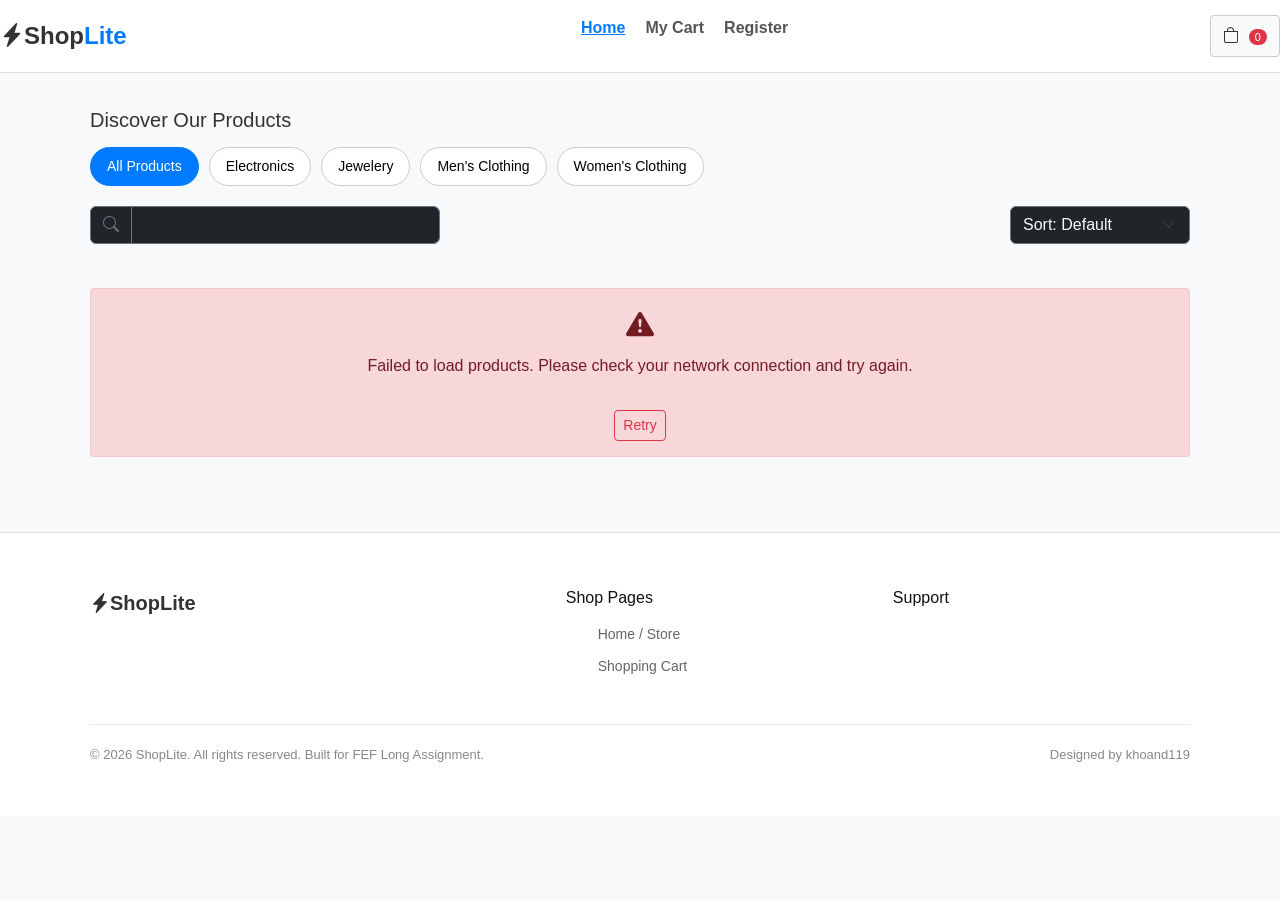
<file: index.html>
<!DOCTYPE html>
<html lang="en">

<head>
    <meta charset="UTF-8">
    <meta name="viewport" content="width=device-width, initial-scale=1.0">
    <title>ShopLite - Discover premium electronics, clothing and jewelry</title>
    <!-- Bootstrap 5 CSS CDN -->
    <link href="https://cdn.jsdelivr.net/npm/bootstrap@5.3.3/dist/css/bootstrap.min.css" rel="stylesheet"
        integrity="sha384-QWTKZyjpPEjISv5WaRU9OFeRpok6YctnYmDr5pNlyT2bRjXh0JMhjY6hW+ALEwIH" crossorigin="anonymous">
    <!-- Bootstrap Icons CDN -->
    <link rel="stylesheet" href="https://cdn.jsdelivr.net/npm/bootstrap-icons@1.11.3/font/bootstrap-icons.min.css">
    <!-- Custom CSS -->
    <link rel="stylesheet" href="css/share_style.css">
    <link rel="stylesheet" href="css/index_style.css">
</head>

<body>

    <!-- Shared Header/Navbar -->
    <header>
        <div class="navbar-custom">
            <a href="index.html" class="nav-brand">
                <i class="bi bi-lightning-charge-fill"></i>Shop<span>Lite</span>
            </a>

            <button class="nav-toggle" id="navToggle" aria-label="Toggle menu">
                <i class="bi bi-list"></i>
            </button>

            <ul class="nav-links" id="navLinks">
                <li><a href="index.html" class="active">Home</a></li>
                <!-- <li><a href="product.html">Products</a></li> -->
                <li><a href="cart.html">My Cart</a></li>
                <li><a href="register.html">Register</a></li>
            </ul>

            <div class="nav-actions">
                <a href="cart.html" class="btn-icon-link" aria-label="View Cart">
                    <i class="bi bi-bag"></i>
                    <span class="badge-count" id="cartBadge">0</span>
                </a>
            </div>
        </div>
    </header>

    <!-- Main Content -->
    <main>
        <div class="app-container">

            <!-- Product Collection Section -->
            <section id="products" class="products-section">
                <div class="filter-container">
                    <h2 class="filter-title">Discover Our Products</h2>
                    <!-- Category Tabs (Dynamically rendered via js/home.js, static skeleton here) -->
                    <div class="categories-flex" id="categoriesContainer">
                        <button class="category-tab active" data-category="all">All Products</button>
                        <button class="category-tab" data-category="electronics">Electronics</button>
                        <button class="category-tab" data-category="jewelery">Jewelery</button>
                        <button class="category-tab" data-category="men's clothing">Men's Clothing</button>
                        <button class="category-tab" data-category="women's clothing">Women's Clothing</button>
                    </div>
                </div>

                <!-- Sorting & Search controls (For Good/Excellent tiers) -->
                <div class="d-flex flex-column flex-md-row justify-content-between gap-3 align-items-md-center mb-4">
                    <div class="search-box-wrapper w-100 max-w-sm" style="max-width: 350px;">
                        <div class="input-group">
                            <span class="input-group-text bg-dark border-secondary text-secondary"><i
                                    class="bi bi-search"></i></span>
                            <input type="text" id="searchInput" class="form-control bg-dark border-secondary text-light"
                                placeholder="Search products...">
                        </div>
                    </div>
                    <div class="d-flex gap-2">
                        <select id="sortSelect" class="form-select bg-dark border-secondary text-light"
                            style="width: auto;">
                            <option value="default">Sort: Default</option>
                            <option value="price-asc">Price: Low to High</option>
                            <option value="price-desc">Price: High to Low</option>
                            <option value="title-asc">Alphabetical: A-Z</option>
                        </select>
                    </div>
                </div>

                <!-- Product Grid Container -->
                <div class="products-grid" id="productsGrid">
                    <!-- Static Skeleton Cards for Demo (Will be overwritten by JS fetch) -->
                    <div class="product-card">
                        <div class="product-image-container">
                            <div class="spinner-border text-secondary" role="status"><span
                                    class="visually-hidden">Loading...</span></div>
                        </div>
                        <div class="product-category">Category</div>
                        <h3 class="product-name">Loading Awesome Products...</h3>
                        <div class="product-meta">
                            <span class="product-price">$0.00</span>
                            <span class="product-rating"><i class="bi bi-star-fill"></i> 0.0</span>
                        </div>
                        <div class="product-actions">
                            <button class="btn-primary-custom disabled"><i class="bi bi-eye"></i> View</button>
                            <button class="btn-icon-link disabled"><i class="bi bi-cart-plus"></i></button>
                        </div>
                    </div>
                </div>

                <!-- Load More Button -->
                <div class="text-center mt-4 mb-4 d-none" id="loadMoreContainer">
                    <button class="btn-load-more" id="btnLoadMore">
                        Load More Products <i class="bi bi-chevron-down"></i>
                    </button>
                </div>

                <!-- Loading State (Spinner) -->
                <div class="loader-container d-none" id="mainLoader">
                    <div class="spinner"></div>
                    <p class="text-secondary">Fetching the latest items...</p>
                </div>

                <!-- Error Message -->
                <div class="error-message d-none" id="errorMessage">
                    <i class="bi bi-exclamation-triangle-fill fs-3 mb-2 d-block"></i>
                    <p>Failed to load products. Please check your network connection and try again.</p>
                    <button class="btn btn-sm btn-outline-danger mt-3" onclick="window.location.reload()">Retry</button>
                </div>
            </section>
        </div>
    </main>

    <!-- Shared Footer -->
    <footer>
        <div class="app-container">
            <div class="footer-grid">
                <div class="footer-brand">
                    <div class="brand-logo"><i class="bi bi-lightning-charge-fill text-indigo"></i>ShopLite</div>
                </div>

                <div class="footer-links">
                    <h4>Shop Pages</h4>
                    <ul>
                        <li><a href="index.html">Home / Store</a></li>
                        <!-- <li><a href="product.html">Product Details</a></li> -->
                        <li><a href="cart.html">Shopping Cart</a></li>
                    </ul>
                </div>

                <div class="footer-links">
                    <h4>Support</h4>
                </div>

            </div>

            <div class="footer-bottom">
                <p>&copy; 2026 ShopLite. All rights reserved. Built for FEF Long Assignment.</p>
                <p>Designed by khoand119</p>
            </div>
        </div>
    </footer>

    <!-- Bootstrap 5 Bundle JS CDN -->
    <script src="https://cdn.jsdelivr.net/npm/bootstrap@5.3.3/dist/js/bootstrap.bundle.min.js"
        integrity="sha384-YvpcrYf0tY3lHB60NNkmXc5s9fDVZLESaAA55NDzOxhy9GkcIdslK1eN7N6jIeHz"
        crossorigin="anonymous"></script>

    <!-- Custom Scripts -->
    <script src="js/api.js"></script>
    <script src="js/cart.js"></script>
    <script src="js/home.js"></script>
    <script>
        // Simple Navbar active toggler
        document.getElementById('navToggle').addEventListener('click', () => {
            document.getElementById('navLinks').classList.toggle('active');
        });
    </script>
</body>

</html>
</file>
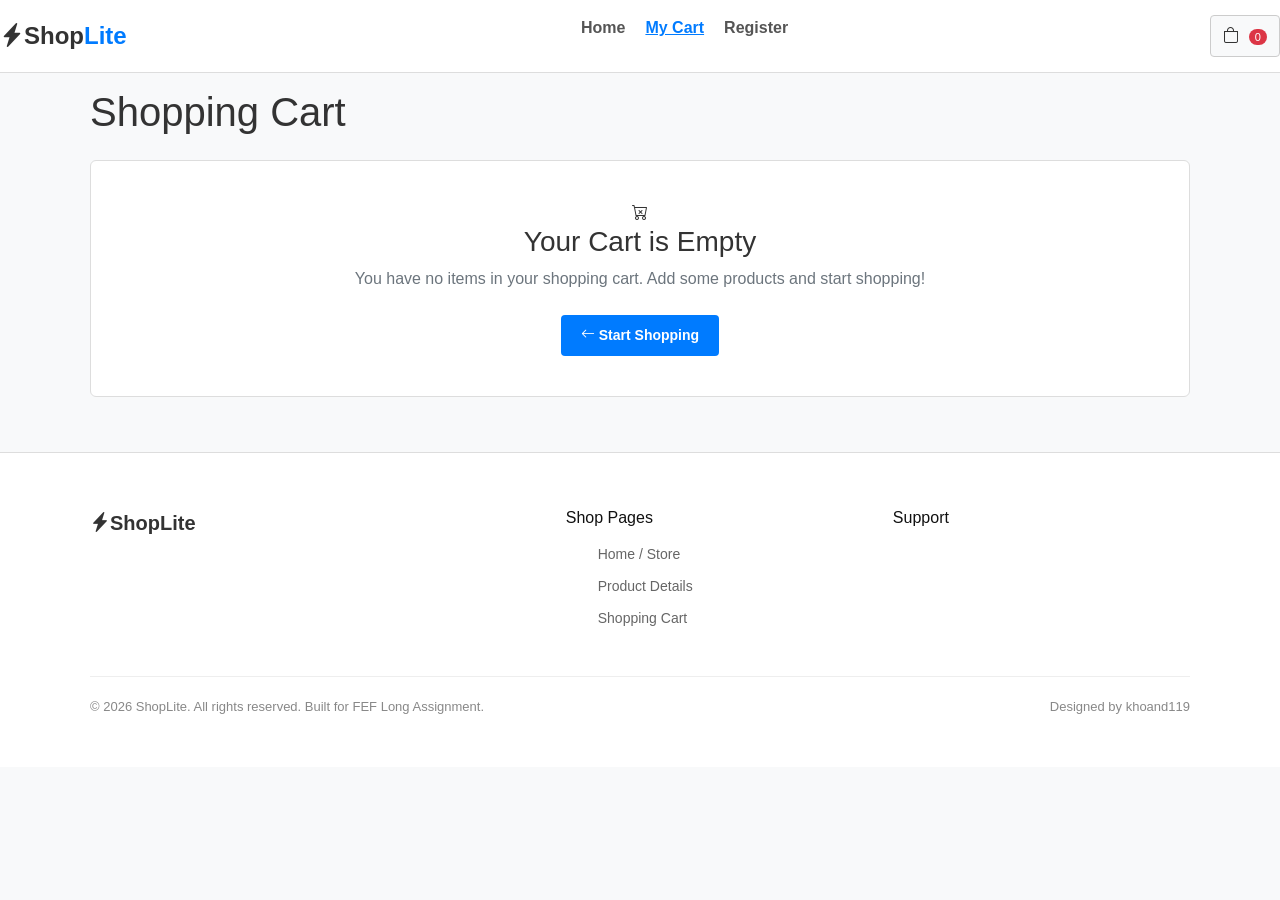
<file: cart.html>
<!DOCTYPE html>
<html lang="en">

<head>
    <meta charset="UTF-8">
    <meta name="viewport" content="width=device-width, initial-scale=1.0">
    <title>ShopLite - Shopping Cart</title>
    <!-- Bootstrap 5 CSS CDN -->
    <link href="https://cdn.jsdelivr.net/npm/bootstrap@5.3.3/dist/css/bootstrap.min.css" rel="stylesheet"
        integrity="sha384-QWTKZyjpPEjISv5WaRU9OFeRpok6YctnYmDr5pNlyT2bRjXh0JMhjY6hW+ALEwIH" crossorigin="anonymous">
    <!-- Bootstrap Icons CDN -->
    <link rel="stylesheet" href="https://cdn.jsdelivr.net/npm/bootstrap-icons@1.11.3/font/bootstrap-icons.min.css">
    <!-- Custom CSS -->
    <link rel="stylesheet" href="css/share_style.css">
    <link rel="stylesheet" href="css/cart_style.css">
</head>

<body>

    <!-- Shared Header/Navbar -->
    <header>
        <div class="navbar-custom">
            <a href="index.html" class="nav-brand">
                <i class="bi bi-lightning-charge-fill"></i>Shop<span>Lite</span>
            </a>

            <button class="nav-toggle" id="navToggle" aria-label="Toggle menu">
                <i class="bi bi-list"></i>
            </button>

            <ul class="nav-links" id="navLinks">
                <li><a href="index.html">Home</a></li>
                <!-- <li><a href="product.html">Products</a></li> -->
                <li><a href="cart.html" class="active">My Cart</a></li>
                <li><a href="register.html">Register</a></li>
            </ul>

            <div class="nav-actions">
                <a href="cart.html" class="btn-icon-link" aria-label="View Cart">
                    <i class="bi bi-bag"></i>
                    <span class="badge-count" id="cartBadge">0</span>
                </a>
            </div>
        </div>
    </header>

    <!-- Main Content -->
    <main>
        <div class="app-container">
            <h1 class="mb-4 font-weight-800">Shopping Cart</h1>

            <!-- Empty Cart State -->
            <div class="cart-empty-state d-none" id="cartEmptyState">
                <i class="bi bi-cart-x"></i>
                <h3>Your Cart is Empty</h3>
                <p class="text-secondary mb-4">You have no items in your shopping cart. Add some products and start
                    shopping!</p>
                <a href="index.html#products" class="btn-primary-custom">
                    <i class="bi bi-arrow-left"></i> Start Shopping
                </a>
            </div>

            <!-- Cart Split Layout (Items on Left, Totals on Right) -->
            <div class="cart-split-layout" id="cartSplitContent">
                <!-- Cart Items Container -->
                <div class="cart-items-panel" id="cartItemsList">
                    <!-- Static Skeleton Items (Will be dynamic via js/cart.js) -->
                    <div class="cart-item-row">
                        <div class="cart-item-img">
                            <div class="spinner-border text-secondary" role="status"><span
                                    class="visually-hidden">Loading...</span></div>
                        </div>
                        <div class="cart-item-details">
                            <h4>Loading Item Details...</h4>
                            <p>Loading...</p>
                        </div>
                        <div class="cart-item-qty">
                            <button class="qty-btn disabled">-</button>
                            <span class="qty-val">1</span>
                            <button class="qty-btn disabled">+</button>
                        </div>
                        <div class="cart-item-price">$0.00</div>
                        <button class="cart-item-remove disabled"><i class="bi bi-trash"></i></button>
                    </div>
                </div>

                <!-- Cart Summary Panel -->
                <div class="summary-panel">
                    <h3>Order Summary</h3>

                    <div class="summary-row">
                        <span>Subtotal</span>
                        <span id="cartSubtotal">$0.00</span>
                    </div>
                    <div class="summary-row">
                        <span>Shipping</span>
                        <span id="cartShipping">FREE</span>
                    </div>
                    <div class="summary-row">
                        <span>Tax (Estimated)</span>
                        <span id="cartTax">$0.00</span>
                    </div>

                    <div class="summary-row total">
                        <span>Total</span>
                        <span id="cartTotal">$0.00</span>
                    </div>

                    <div class="d-flex flex-column gap-3">
                        <button class="btn-primary-custom w-100 py-3" id="btnCheckout">
                            Proceed to Checkout <i class="bi bi-credit-card"></i>
                        </button>
                        <button class="btn-secondary-custom w-100 py-3 text-danger border-danger" id="btnClearCart"
                            style="--border-color: rgba(244, 63, 94, 0.2);">
                            <i class="bi bi-trash3"></i> Clear Cart
                        </button>
                    </div>
                </div>
            </div>
        </div>
    </main>

    <!-- Shared Footer -->
    <footer>
        <div class="app-container">
            <div class="footer-grid">
                <div class="footer-brand">
                    <div class="brand-logo"><i class="bi bi-lightning-charge-fill text-indigo"></i>ShopLite</div>
                </div>

                <div class="footer-links">
                    <h4>Shop Pages</h4>
                    <ul>
                        <li><a href="index.html">Home / Store</a></li>
                        <li><a href="product.html">Product Details</a></li>
                        <li><a href="cart.html">Shopping Cart</a></li>
                    </ul>
                </div>

                <div class="footer-links">
                    <h4>Support</h4>
                </div>

            </div>

            <div class="footer-bottom">
                <p>&copy; 2026 ShopLite. All rights reserved. Built for FEF Long Assignment.</p>
                <p>Designed by khoand119</p>
            </div>
        </div>
    </footer>


    <!-- Bootstrap 5 Bundle JS CDN -->
    <script src="https://cdn.jsdelivr.net/npm/bootstrap@5.3.3/dist/js/bootstrap.bundle.min.js"
        integrity="sha384-YvpcrYf0tY3lHB60NNkmXc5s9fDVZLESaAA55NDzOxhy9GkcIdslK1eN7N6jIeHz"
        crossorigin="anonymous"></script>

    <!-- Custom Scripts -->
    <script src="js/api.js"></script>
    <script src="js/cart.js"></script>
    <script>
        // Simple Navbar active toggler
        document.getElementById('navToggle').addEventListener('click', () => {
            document.getElementById('navLinks').classList.toggle('active');
        });
    </script>
</body>

</html>
</file>
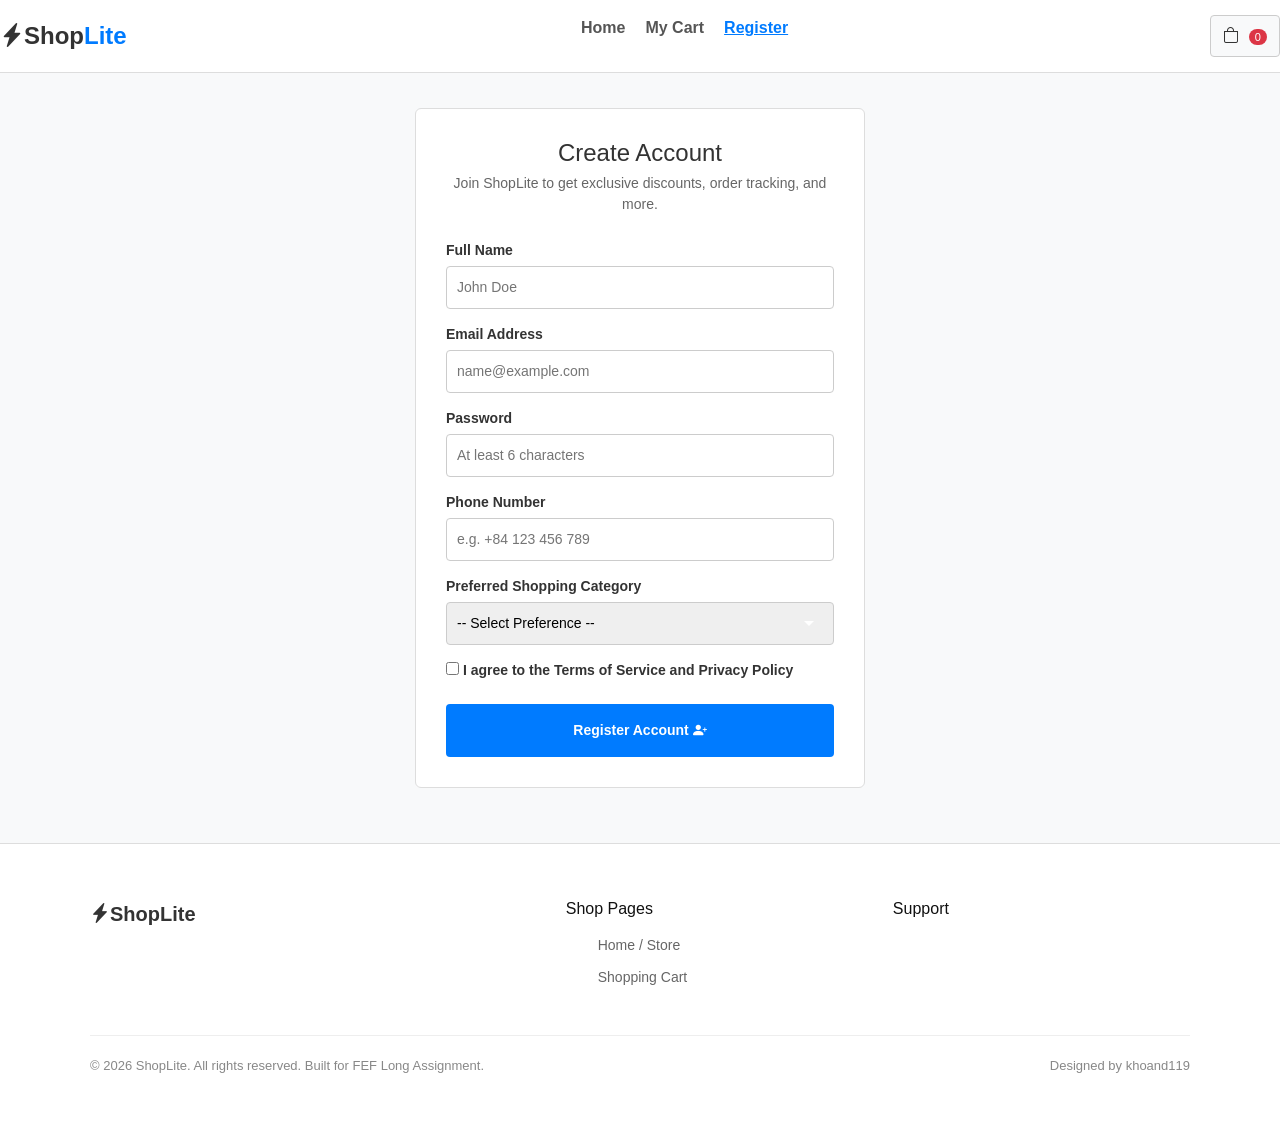
<file: register.html>
<!DOCTYPE html>
<html lang="en">

<head>
    <meta charset="UTF-8">
    <meta name="viewport" content="width=device-width, initial-scale=1.0">
    <title>ShopLite - Membership Registration</title>
    <!-- Bootstrap 5 CSS CDN -->
    <link href="https://cdn.jsdelivr.net/npm/bootstrap@5.3.3/dist/css/bootstrap.min.css" rel="stylesheet"
        integrity="sha384-QWTKZyjpPEjISv5WaRU9OFeRpok6YctnYmDr5pNlyT2bRjXh0JMhjY6hW+ALEwIH" crossorigin="anonymous">
    <!-- Bootstrap Icons CDN -->
    <link rel="stylesheet" href="https://cdn.jsdelivr.net/npm/bootstrap-icons@1.11.3/font/bootstrap-icons.min.css">
    <!-- Custom CSS -->
    <link rel="stylesheet" href="css/share_style.css">
    <link rel="stylesheet" href="css/register_style.css">
</head>

<body>

    <!-- Shared Header/Navbar -->
    <header>
        <div class="navbar-custom">
            <a href="index.html" class="nav-brand">
                <i class="bi bi-lightning-charge-fill"></i>Shop<span>Lite</span>
            </a>

            <button class="nav-toggle" id="navToggle" aria-label="Toggle menu">
                <i class="bi bi-list"></i>
            </button>

            <ul class="nav-links" id="navLinks">
                <li><a href="index.html">Home</a></li>
                <!-- <li><a href="product.html">Products</a></li> -->
                <li><a href="cart.html">My Cart</a></li>
                <li><a href="register.html" class="active">Register</a></li>
            </ul>

            <div class="nav-actions">
                <a href="cart.html" class="btn-icon-link" aria-label="View Cart">
                    <i class="bi bi-bag"></i>
                    <span class="badge-count" id="cartBadge">0</span>
                </a>
            </div>
        </div>
    </header>

    <!-- Main Content -->
    <main>
        <div class="app-container">
            <div class="form-card">
                <div class="form-header">
                    <h2>Create Account</h2>
                    <p>Join ShopLite to get exclusive discounts, order tracking, and more.</p>
                </div>

                <!-- Registration Success Message -->
                <div class="alert-success-custom" id="registrationSuccess">
                    <i class="bi bi-check-circle-fill me-2"></i> Account successfully created! Welcome to ShopLite.
                </div>

                <!-- Form -->
                <form id="registrationForm" novalidate>
                    <!-- Full Name -->
                    <div class="form-group" id="groupFullName">
                        <label for="fullName">Full Name</label>
                        <input type="text" id="fullName" class="form-control-custom" placeholder="John Doe">
                        <span class="error-feedback" id="errorFullName">Please enter your full name.</span>
                    </div>

                    <!-- Email Address -->
                    <div class="form-group" id="groupEmail">
                        <label for="email">Email Address</label>
                        <input type="email" id="email" class="form-control-custom" placeholder="name@example.com">
                        <span class="error-feedback" id="errorEmail">Please enter a valid email address.</span>
                    </div>

                    <!-- Password -->
                    <div class="form-group" id="groupPassword">
                        <label for="password">Password</label>
                        <input type="password" id="password" class="form-control-custom"
                            placeholder="At least 6 characters">
                        <span class="error-feedback" id="errorPassword">Password must be at least 6 characters.</span>
                    </div>

                    <!-- Phone Number -->
                    <div class="form-group" id="groupPhone">
                        <label for="phone">Phone Number</label>
                        <input type="tel" id="phone" class="form-control-custom" placeholder="e.g. +84 123 456 789">
                        <span class="error-feedback" id="errorPhone">Please enter a valid phone number.</span>
                    </div>

                    <!-- Preferred Category -->
                    <div class="form-group" id="groupPreferredCategory">
                        <label for="preferredCategory">Preferred Shopping Category</label>
                        <select id="preferredCategory" class="form-control-custom"
                            style="background-image: url('data:image/svg+xml;utf8,<svg fill=%22white%22 height=%2224%22 viewBox=%220 0 24 24%22 width=%2224%22 xmlns=%22http://www.w3.org/2000/svg%22><path d=%22M7 10l5 5 5-5z%22/><path d=%22M0 0h24v24Hz%22 fill=%22none%22/></svg>'); background-repeat: no-repeat; background-position: right 12px center; -webkit-appearance: none; -moz-appearance: none;">
                            <option value="">-- Select Preference --</option>
                            <option value="electronics">Electronics</option>
                            <option value="jewelery">Jewelery</option>
                            <option value="mens">Men's Clothing</option>
                            <option value="womens">Women's Clothing</option>
                        </select>
                        <span class="error-feedback" id="errorPreferredCategory">Please select your preferred
                            category.</span>
                    </div>

                    <!-- Terms & Conditions Checkbox -->
                    <div class="form-group" id="groupTerms">
                        <label class="checkbox-custom">
                            <input type="checkbox" id="agreeTerms">
                            <span>I agree to the Terms of Service and Privacy Policy</span>
                        </label>
                        <span class="error-feedback" id="errorTerms" style="margin-left: 26px;">You must agree to the
                            terms to continue.</span>
                    </div>

                    <!-- Submit Button -->
                    <button type="submit" class="btn-primary-custom w-100 py-3 mt-2" id="btnSubmit">
                        Register Account <i class="bi bi-person-plus-fill"></i>
                    </button>
                </form>
            </div>
        </div>
    </main>

    <!-- Shared Footer -->
    <footer>
        <div class="app-container">
            <div class="footer-grid">
                <div class="footer-brand">
                    <div class="brand-logo"><i class="bi bi-lightning-charge-fill text-indigo"></i>ShopLite</div>
                </div>

                <div class="footer-links">
                    <h4>Shop Pages</h4>
                    <ul>
                        <li><a href="index.html">Home / Store</a></li>
                        <!-- <li><a href="product.html">Product Details</a></li> -->
                        <li><a href="cart.html">Shopping Cart</a></li>
                    </ul>
                </div>

                <div class="footer-links">
                    <h4>Support</h4>
                </div>

            </div>

            <div class="footer-bottom">
                <p>&copy; 2026 ShopLite. All rights reserved. Built for FEF Long Assignment.</p>
                <p>Designed by khoand119</p>
            </div>
        </div>
    </footer>

    <!-- Bootstrap 5 Bundle JS CDN -->
    <script src="https://cdn.jsdelivr.net/npm/bootstrap@5.3.3/dist/js/bootstrap.bundle.min.js"
        integrity="sha384-YvpcrYf0tY3lHB60NNkmXc5s9fDVZLESaAA55NDzOxhy9GkcIdslK1eN7N6jIeHz"
        crossorigin="anonymous"></script>

    <!-- Custom Scripts -->
    <script src="js/api.js"></script>
    <script src="js/cart.js"></script>
    <script src="js/register.js"></script>
    <script>
        // Simple Navbar active toggler
        document.getElementById('navToggle').addEventListener('click', () => {
            document.getElementById('navLinks').classList.toggle('active');
        });
    </script>
</body>

</html>
</file>
<file: css/share_style.css>
/* ===================================================
   SHOPSLITE - Shared Stylesheet (share_style.css)
   Contains base resets, navbar, footer, buttons, loaders
   =================================================== */

/* Basic Page Reset */
* {
    margin: 0;
    padding: 0;
    box-sizing: border-box;
}

body {
    background-color: #f8f9fa; /* Light grey background */
    color: #333333;           /* Dark grey text */
    font-family: Arial, Helvetica, sans-serif; /* Standard web-safe font */
    font-size: 16px;
    line-height: 1.5;
}

/* Container to center content and limit width */
.app-container {
    width: 90%;
    max-width: 1100px;
    margin: 0 auto;
    padding: 15px 0;
}

/* Header & Navbar (Simple Layout) */
header {
    background-color: #ffffff;
    border-bottom: 1px solid #dddddd;
    padding: 15px 0;
}

.navbar-custom {
    display: flex;
    justify-content: space-between;
    align-items: center;
}

.nav-brand {
    font-size: 24px;
    font-weight: bold;
    color: #333333;
    text-decoration: none;
}

.nav-brand span {
    color: #007bff; /* Primary blue color */
}

.nav-links {
    list-style: none;
    display: flex;
    gap: 20px;
}

.nav-links li a {
    color: #555555;
    text-decoration: none;
    font-weight: bold;
}

.nav-links li a:hover,
.nav-links li a.active {
    color: #007bff;
    text-decoration: underline;
}

.nav-actions {
    display: flex;
    align-items: center;
}

.btn-icon-link {
    background-color: #f8f9fa;
    border: 1px solid #cccccc;
    padding: 8px 12px;
    border-radius: 4px;
    text-decoration: none;
    color: #333333;
    position: relative;
}

.btn-icon-link:hover {
    background-color: #e2e6ea;
}

.badge-count {
    background-color: #dc3545; /* Red badge */
    color: #ffffff;
    font-size: 11px;
    padding: 2px 6px;
    border-radius: 10px;
    margin-left: 5px;
}

.nav-toggle {
    display: none; /* Hidden on desktop */
}

/* Simple Button Styles */
.btn-primary-custom {
    background-color: #007bff;
    color: #ffffff;
    border: none;
    padding: 10px 20px;
    border-radius: 4px;
    cursor: pointer;
    font-size: 14px;
    font-weight: bold;
    display: inline-block;
    text-align: center;
    text-decoration: none;
}

.btn-primary-custom:hover {
    background-color: #0056b3;
}

.btn-secondary-custom {
    background-color: #6c757d;
    color: #ffffff;
    border: none;
    padding: 10px 20px;
    border-radius: 4px;
    cursor: pointer;
    font-size: 14px;
    font-weight: bold;
    display: inline-block;
    text-align: center;
    text-decoration: none;
}

.btn-secondary-custom:hover {
    background-color: #5a6268;
}

/* Loading & Error Indicators */
.loader-container {
    text-align: center;
    padding: 50px 0;
}

.spinner {
    width: 40px;
    height: 40px;
    border: 4px solid #f3f3f3;
    border-top: 4px solid #007bff;
    border-radius: 50%;
    animation: spin 1s linear infinite;
    margin: 0 auto 10px;
}

@keyframes spin {
    0% { transform: rotate(0deg); }
    100% { transform: rotate(360deg); }
}

.error-message {
    background-color: #f8d7da;
    border: 1px solid #f5c6cb;
    color: #721c24;
    padding: 15px;
    border-radius: 4px;
    text-align: center;
    margin: 20px 0;
}

/* Shared Footer (Simple Layout) */
footer {
    background-color: #ffffff;
    border-top: 1px solid #dddddd;
    padding: 40px 0 20px;
    margin-top: 40px;
}

.footer-grid {
    display: flex;
    justify-content: space-between;
    flex-wrap: wrap;
    gap: 30px;
    margin-bottom: 30px;
}

.footer-brand {
    flex: 1.5;
    min-width: 200px;
}

.footer-brand .brand-logo {
    font-size: 20px;
    font-weight: bold;
    margin-bottom: 10px;
}

.footer-brand .brand-desc {
    font-size: 14px;
    color: #666666;
    margin-bottom: 15px;
}

.social-links {
    display: flex;
    gap: 10px;
}

.social-btn {
    display: inline-block;
    width: 30px;
    height: 30px;
    line-height: 30px;
    text-align: center;
    background-color: #eeeeee;
    border: 1px solid #cccccc;
    color: #333333;
    border-radius: 4px;
    font-size: 14px;
}

.social-btn:hover {
    background-color: #dddddd;
}

.footer-links {
    flex: 1;
    min-width: 150px;
}

.footer-links h4 {
    font-size: 16px;
    margin-bottom: 15px;
    color: #111111;
}

.footer-links ul {
    list-style: none;
}

.footer-links ul li {
    margin-bottom: 8px;
}

.footer-links ul li a {
    color: #666666;
    font-size: 14px;
    text-decoration: none;
}

.footer-links ul li a:hover {
    color: #007bff;
    text-decoration: underline;
}

.newsletter-form {
    display: flex;
    flex-direction: column;
    gap: 10px;
}

.newsletter-form input {
    border: 1px solid #cccccc;
    padding: 8px 10px;
    border-radius: 4px;
    font-size: 14px;
}

.footer-bottom {
    border-top: 1px solid #eeeeee;
    padding-top: 20px;
    display: flex;
    justify-content: space-between;
    font-size: 13px;
    color: #888888;
}

/* ===================================================
   Responsive Mobile Adjustments (Shared Parts)
   =================================================== */
@media (max-width: 768px) {
    .navbar-custom {
        flex-direction: column;
        align-items: flex-start;
        gap: 15px;
    }

    .nav-links {
        flex-direction: column;
        width: 100%;
        gap: 10px;
        padding-top: 10px;
        border-top: 1px solid #eee;
    }

    .nav-actions {
        width: 100%;
        margin-top: 10px;
    }

    .footer-grid {
        flex-direction: column;
    }

    .footer-bottom {
        flex-direction: column;
        gap: 10px;
        text-align: center;
    }
}

/* ===================================================
   Custom Toast & Load More Button Styles
   =================================================== */

/* Load More Button Styling */
.btn-load-more {
    background-color: transparent;
    color: #007bff;
    border: 2px solid #007bff;
    padding: 10px 30px;
    border-radius: 30px;
    cursor: pointer;
    font-size: 15px;
    font-weight: bold;
    display: inline-flex;
    align-items: center;
    gap: 8px;
    transition: all 0.3s ease;
}

.btn-load-more:hover {
    background-color: #007bff;
    color: #ffffff;
    transform: translateY(-2px);
    box-shadow: 0 4px 10px rgba(0, 123, 255, 0.2);
}

.btn-load-more:active {
    transform: translateY(0);
}

/* Custom Toast Notification System */
.toast-container-custom {
    position: fixed;
    top: 20px;
    right: 20px;
    z-index: 10000;
    display: flex;
    flex-direction: column;
    gap: 10px;
    max-width: 350px;
    width: 90%;
}

.toast-custom {
    background-color: #ffffff;
    color: #333333;
    border-left: 4px solid #007bff;
    padding: 12px 20px;
    border-radius: 4px;
    box-shadow: 0 4px 12px rgba(0, 0, 0, 0.15);
    display: flex;
    align-items: center;
    gap: 12px;
    font-size: 14px;
    font-weight: 500;
    animation: toastSlideIn 0.3s ease-out, toastFadeOut 0.3s ease-in 2.7s forwards;
}

.toast-custom.success {
    border-left-color: #28a745;
}

.toast-custom.success i {
    color: #28a745;
}

.toast-custom.error {
    border-left-color: #dc3545;
}

.toast-custom.error i {
    color: #dc3545;
}

.toast-custom.info {
    border-left-color: #007bff;
}

.toast-custom.info i {
    color: #007bff;
}

@keyframes toastSlideIn {
    from {
        transform: translateX(120%);
        opacity: 0;
    }
    to {
        transform: translateX(0);
        opacity: 1;
    }
}

@keyframes toastFadeOut {
    from {
        transform: translateX(0);
        opacity: 1;
    }
    to {
        transform: translateX(20px);
        opacity: 0;
    }
}
</file>
<file: css/index_style.css>
/* ===================================================
   SHOPSLITE - Index Page Stylesheet (index_style.css)
   Contains hero banner, filter tabs, product grids, cards
   =================================================== */

/* Hero Section (Introduction Area) */
.hero-section {
    background-color: #ffffff;
    border: 1px solid #dddddd;
    border-radius: 6px;
    padding: 30px;
    margin: 20px 0;
    display: flex;
    align-items: center;
    justify-content: space-between;
    gap: 20px;
}

.hero-content {
    flex: 1;
}

.hero-subtitle {
    color: #28a745; /* Green text for deals */
    font-weight: bold;
    text-transform: uppercase;
    font-size: 14px;
}

.hero-title {
    font-size: 36px;
    margin: 10px 0;
    color: #111111;
}

.hero-desc {
    color: #666666;
    margin-bottom: 20px;
}

.hero-actions a {
    text-decoration: none;
    margin-right: 10px;
}

.hero-image-container {
    flex: 1;
    text-align: center;
}

.hero-image-wrapper img {
    max-width: 250px;
    border: 1px solid #eeeeee;
    padding: 10px;
    background-color: #ffffff;
}

/* Filters Component */
.filter-container {
    margin: 20px 0;
}

.filter-title {
    font-size: 20px;
    margin-bottom: 15px;
}

.categories-flex {
    display: flex;
    gap: 10px;
    flex-wrap: wrap;
}

.category-tab {
    background-color: #ffffff;
    border: 1px solid #cccccc;
    padding: 8px 16px;
    border-radius: 20px;
    cursor: pointer;
    font-size: 14px;
}

.category-tab:hover,
.category-tab.active {
    background-color: #007bff;
    color: #ffffff;
    border-color: #007bff;
}

/* Standard Product Grid */
.products-grid {
    display: grid;
    grid-template-columns: repeat(auto-fill, minmax(220px, 1fr));
    gap: 20px;
    margin: 20px 0;
}

/* Simple Product Card */
.product-card {
    background-color: #ffffff;
    border: 1px solid #dddddd;
    border-radius: 6px;
    padding: 15px;
    display: flex;
    flex-direction: column;
    justify-content: space-between;
}

.product-card:hover {
    border-color: #007bff; /* Blue border on hover */
}

.product-image-container {
    height: 150px;
    display: flex;
    align-items: center;
    justify-content: center;
    margin-bottom: 15px;
    background-color: #ffffff;
}

.product-image-container img {
    max-height: 100%;
    max-width: 100%;
    object-fit: contain;
}

.product-category {
    font-size: 12px;
    color: #888888;
    text-transform: uppercase;
    margin-bottom: 5px;
}

.product-name {
    font-size: 15px;
    font-weight: bold;
    margin-bottom: 10px;
    color: #333333;
    display: -webkit-box;
    -webkit-line-clamp: 2;
    -webkit-box-orient: vertical;
    overflow: hidden;
    height: 45px;
}

.product-meta {
    display: flex;
    justify-content: space-between;
    align-items: center;
    margin-bottom: 15px;
}

.product-price {
    font-weight: bold;
    font-size: 18px;
    color: #b12704; /* Reddish brown price color like Amazon */
}

.product-rating {
    font-size: 13px;
    color: #f59e0b; /* Gold star color */
}

.product-actions {
    display: flex;
    gap: 5px;
}

.product-actions .btn-primary-custom {
    flex: 1;
    padding: 8px 10px;
    font-size: 13px;
}

.product-actions .btn-icon-link {
    padding: 8px 10px;
}

/* ===================================================
   Responsive Mobile Adjustments (Index Specific)
   =================================================== */
@media (max-width: 768px) {
    .hero-section {
        flex-direction: column;
        text-align: center;
        padding: 20px;
    }

    .hero-image-wrapper img {
        max-width: 100%;
    }
}
</file>
<file: css/cart_style.css>
/* ===================================================
   SHOPSLITE - Cart Page Styles (cart_style.css)
   Contains cart listing, totals panels, summaries
   =================================================== */

/* Cart Page Styles */
.cart-split-layout {
    display: flex;
    gap: 20px;
    margin-top: 20px;
}

.cart-items-panel {
    flex: 2;
}

.cart-empty-state {
    background-color: #ffffff;
    border: 1px solid #dddddd;
    border-radius: 6px;
    padding: 40px;
    text-align: center;
}

.cart-item-row {
    background-color: #ffffff;
    border: 1px solid #dddddd;
    border-radius: 6px;
    padding: 15px;
    margin-bottom: 15px;
    display: flex;
    align-items: center;
    justify-content: space-between;
    gap: 15px;
}

.cart-item-img {
    width: 60px;
    height: 60px;
    border: 1px solid #eeeeee;
    padding: 5px;
    background-color: #ffffff;
    display: flex;
    align-items: center;
    justify-content: center;
}

.cart-item-img img {
    max-height: 100%;
    max-width: 100%;
}

.cart-item-details {
    flex: 2;
}

.cart-item-details h4 {
    font-size: 15px;
    margin-bottom: 5px;
}

.cart-item-details h4 a {
    color: #333333;
    text-decoration: none;
}

.cart-item-details h4 a:hover {
    color: #007bff;
    text-decoration: underline;
}

.cart-item-details p {
    font-size: 13px;
    color: #888888;
}

.cart-item-qty {
    display: flex;
    align-items: center;
    gap: 10px;
}

.qty-btn {
    width: 25px;
    height: 25px;
    border: 1px solid #cccccc;
    background-color: #eeeeee;
    cursor: pointer;
    font-weight: bold;
}

.qty-btn:hover {
    background-color: #dddddd;
}

.qty-val {
    font-weight: bold;
}

.cart-item-price {
    font-weight: bold;
    font-size: 16px;
    width: 80px;
    text-align: right;
}

.cart-item-remove {
    background: none;
    border: none;
    color: #dc3545;
    cursor: pointer;
    font-size: 16px;
}

.cart-item-remove:hover {
    text-decoration: underline;
}

.summary-panel {
    flex: 1;
    background-color: #ffffff;
    border: 1px solid #dddddd;
    border-radius: 6px;
    padding: 20px;
    height: fit-content;
}

.summary-panel h3 {
    border-bottom: 1px solid #eeeeee;
    padding-bottom: 10px;
    margin-bottom: 15px;
}

.summary-row {
    display: flex;
    justify-content: space-between;
    margin-bottom: 10px;
    font-size: 14px;
}

.summary-row.total {
    border-top: 1px solid #eeeeee;
    padding-top: 10px;
    font-size: 18px;
    font-weight: bold;
    margin-bottom: 20px;
}

.summary-panel button {
    margin-bottom: 10px;
}

/* ===================================================
   Responsive Mobile Adjustments (Cart Page Specific)
   =================================================== */
@media (max-width: 768px) {
    .cart-split-layout {
        flex-direction: column;
    }

    .cart-item-row {
        flex-direction: column;
        align-items: flex-start;
    }

    .cart-item-price {
        text-align: left;
        width: auto;
    }
}
</file>
<file: css/register_style.css>
/* ===================================================
   SHOPSLITE - Register Page Styles (register_style.css)
   Contains form components, validation feedbacks, alerts
   =================================================== */

/* Forms & Validation (Register/Contact Page) */
.form-card {
    background-color: #ffffff;
    border: 1px solid #dddddd;
    border-radius: 6px;
    padding: 30px;
    max-width: 450px;
    margin: 0 auto;
    margin-top: 20px;
}

.form-header {
    text-align: center;
    margin-bottom: 25px;
}

.form-header h2 {
    font-size: 24px;
    margin-bottom: 5px;
}

.form-header p {
    color: #666666;
    font-size: 14px;
}

.form-group {
    margin-bottom: 15px;
}

.form-group label {
    display: block;
    font-size: 14px;
    margin-bottom: 5px;
    font-weight: bold;
}

.form-control-custom {
    width: 100%;
    border: 1px solid #cccccc;
    padding: 10px;
    border-radius: 4px;
    font-size: 14px;
}

.form-control-custom:focus {
    outline: none;
    border-color: #007bff;
}

.checkbox-custom {
    display: flex;
    align-items: center;
    gap: 8px;
    cursor: pointer;
    font-weight: normal;
    font-size: 14px;
}

.error-feedback {
    color: #dc3545;
    font-size: 12px;
    display: none;
    margin-top: 5px;
}

.form-group.has-error .form-control-custom {
    border-color: #dc3545;
}

.form-group.has-error .error-feedback {
    display: block;
}

.alert-success-custom {
    background-color: #d4edda;
    border: 1px solid #c3e6cb;
    color: #155724;
    padding: 12px;
    border-radius: 4px;
    margin-bottom: 20px;
    text-align: center;
    font-weight: bold;
    display: none;
}
</file>
